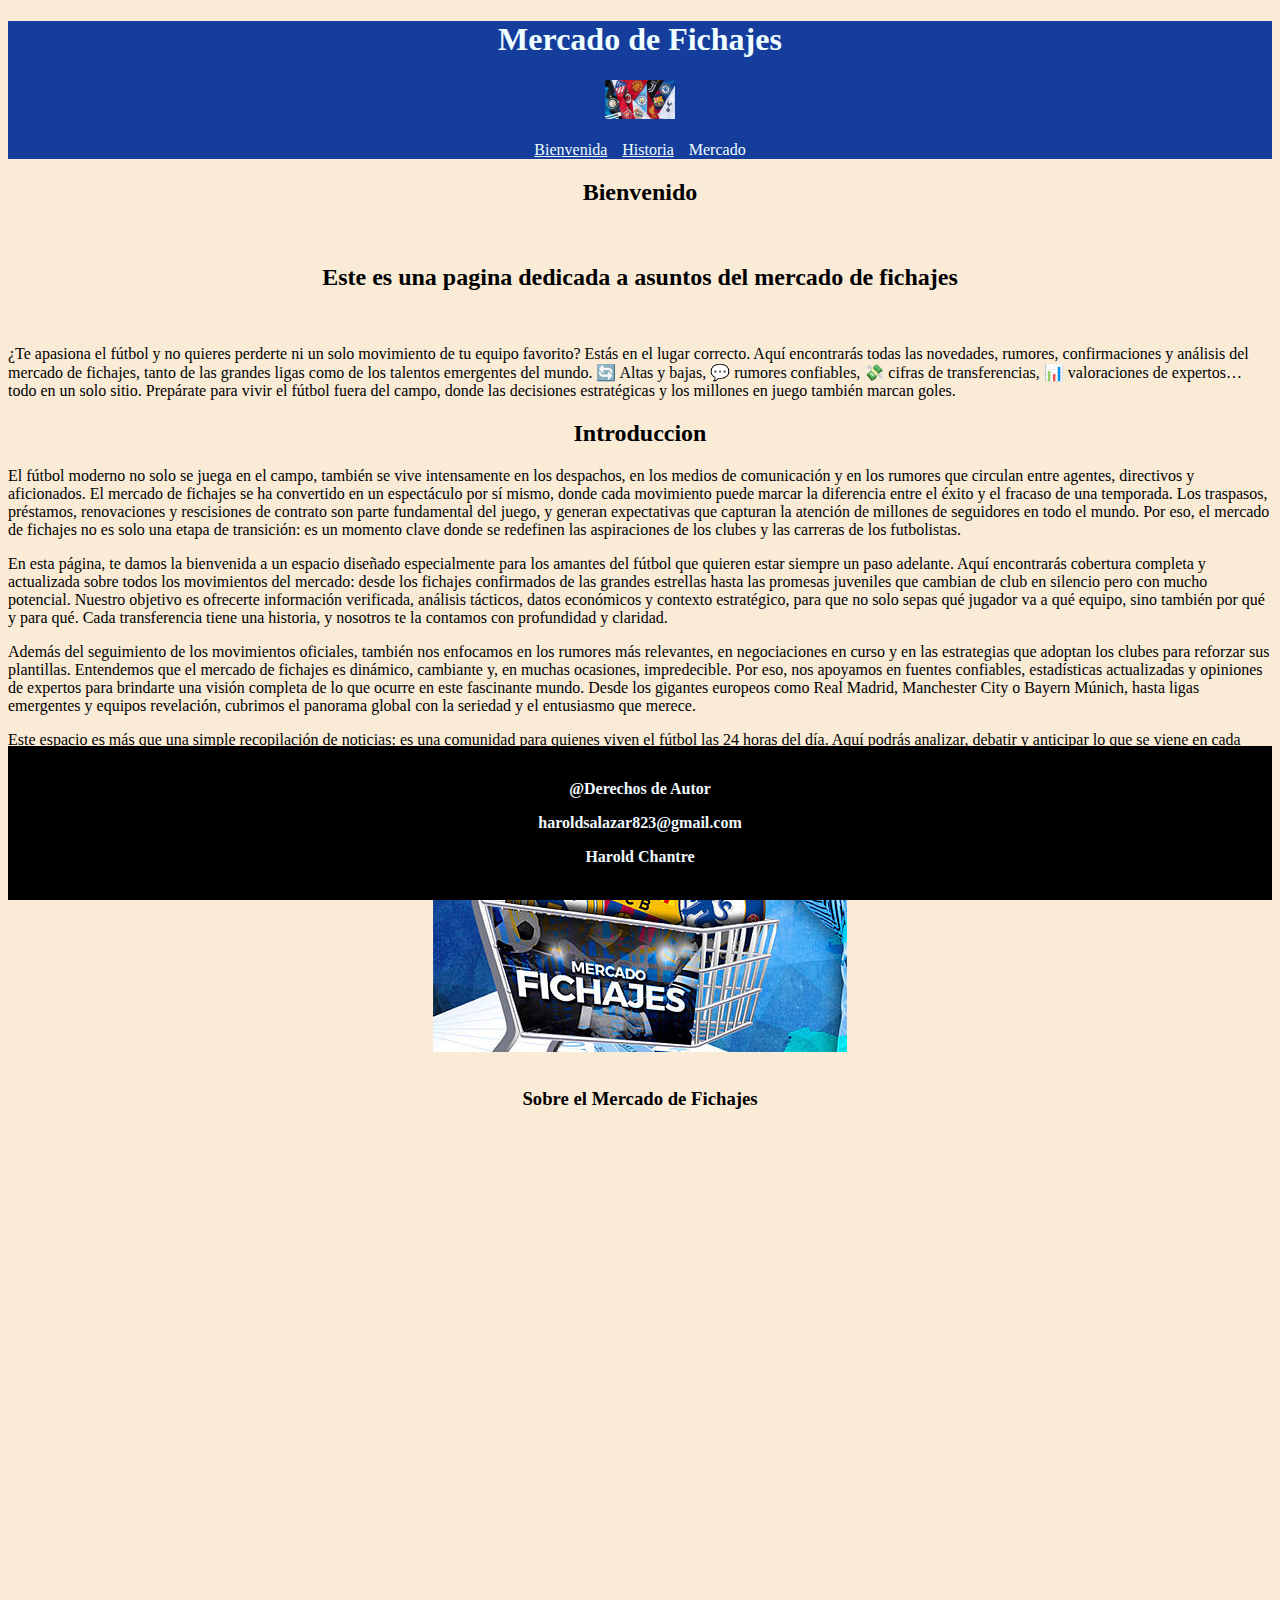
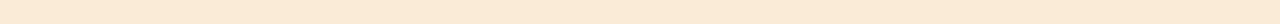
<file: index.html>
<!DOCTYPE html>
 <html lang="en">
 <head>
    <meta charset="UTF-8">
    <meta name="viewport" content="width=device-width, initial-scale=1.0">
    <title>Home s</title>
    <link rel="stylesheet" href="/estilos.css">
 </head>
 <header>
    <H1 style="color: azure; text-align: center;" >Mercado de Fichajes</H1>
    <img style="width: 70px;" src="/Imagenes/Mercado Europeo.jpg.webp" alt="mercado de Fichajes">
    <br>
    <br>
    <nav>
        <li><a style="color: azure;" href="#marcador1">Bienvenida</a></li>
        <li><a  style="color: azure;"  href="/historia.html">Historia</a></li>
        <li><a style="color: azure;" href="/tipos.html"></a>Mercado</li>
    </nav>
 </header>
 <body>
    <h2 id="marcador1"  class="h2-1" >Bienvenido</h2>
     <br>
     <h2 style="text-align: center;" >Este es una pagina dedicada a asuntos del mercado de fichajes</h2>
     <br>
     <p>¿Te apasiona el fútbol y no quieres perderte ni un solo movimiento de tu equipo favorito? Estás en el lugar correcto. Aquí encontrarás todas las novedades, rumores, confirmaciones y análisis del mercado de fichajes, tanto de las grandes ligas como de los talentos emergentes del mundo. 🔄 Altas y bajas, 💬 rumores confiables, 💸 cifras de transferencias, 📊 valoraciones de expertos… todo en un solo sitio. Prepárate para vivir el fútbol fuera del campo, donde las decisiones estratégicas y los millones en juego también marcan goles.</p>
     <h2 style="text-align: center;" >Introduccion</h2>
     <p>El fútbol moderno no solo se juega en el campo, también se vive intensamente en los despachos, en los medios de comunicación y en los rumores que circulan entre agentes, directivos y aficionados. El mercado de fichajes se ha convertido en un espectáculo por sí mismo, donde cada movimiento puede marcar la diferencia entre el éxito y el fracaso de una temporada. Los traspasos, préstamos, renovaciones y rescisiones de contrato son parte fundamental del juego, y generan expectativas que capturan la atención de millones de seguidores en todo el mundo. Por eso, el mercado de fichajes no es solo una etapa de transición: es un momento clave donde se redefinen las aspiraciones de los clubes y las carreras de los futbolistas.</p>
     <p>En esta página, te damos la bienvenida a un espacio diseñado especialmente para los amantes del fútbol que quieren estar siempre un paso adelante. Aquí encontrarás cobertura completa y actualizada sobre todos los movimientos del mercado: desde los fichajes confirmados de las grandes estrellas hasta las promesas juveniles que cambian de club en silencio pero con mucho potencial. Nuestro objetivo es ofrecerte información verificada, análisis tácticos, datos económicos y contexto estratégico, para que no solo sepas qué jugador va a qué equipo, sino también por qué y para qué. Cada transferencia tiene una historia, y nosotros te la contamos con profundidad y claridad.</p>
     <p>Además del seguimiento de los movimientos oficiales, también nos enfocamos en los rumores más relevantes, en negociaciones en curso y en las estrategias que adoptan los clubes para reforzar sus plantillas. Entendemos que el mercado de fichajes es dinámico, cambiante y, en muchas ocasiones, impredecible. Por eso, nos apoyamos en fuentes confiables, estadísticas actualizadas y opiniones de expertos para brindarte una visión completa de lo que ocurre en este fascinante mundo. Desde los gigantes europeos como Real Madrid, Manchester City o Bayern Múnich, hasta ligas emergentes y equipos revelación, cubrimos el panorama global con la seriedad y el entusiasmo que merece.</p>
     <p>Este espacio es más que una simple recopilación de noticias: es una comunidad para quienes viven el fútbol las 24 horas del día. Aquí podrás analizar, debatir y anticipar lo que se viene en cada ventana de transferencias. Ya seas un fanático fiel de tu club, un periodista deportivo, un scout en formación o simplemente alguien que disfruta el juego en todas sus dimensiones, esta página es tu punto de encuentro. Porque en el fútbol, cada fichaje es una apuesta, una ilusión y, muchas veces, el inicio de una nueva historia.</p>
     <br>
     <img class="img01"  style="display: block;" src="/Imagenes/Pr.jpg" alt="Verano">
     <br>
     <h3 style="text-align: center;" >Sobre el Mercado de Fichajes</h3>
    <div>
        <iframe class="video02" width="560" height="315" src="https://www.youtube.com/embed/NDnT2a6XJzY?si=aUeya1wrMqVz_Yv5" title="YouTube video player" frameborder="0" allow="accelerometer; autoplay; clipboard-write; encrypted-media; gyroscope; picture-in-picture; web-share" referrerpolicy="strict-origin-when-cross-origin" allowfullscreen></iframe>
    </div>
 </body>
 <br>
 <footer style="background-color: black;" >
    <br>
    <p class="p2" style="color: aliceblue;text-align: center; " ><b>@Derechos de Autor</b></p>
    <p class="p2"  style="color: aliceblue;text-align: center;" ><b>haroldsalazar823@gmail.com</b></p>
    <p class="p2"  style="color: aliceblue;text-align: center;" ><b>Harold Chantre</b></p>
    <br>
 </footer>
 </html>
</file>
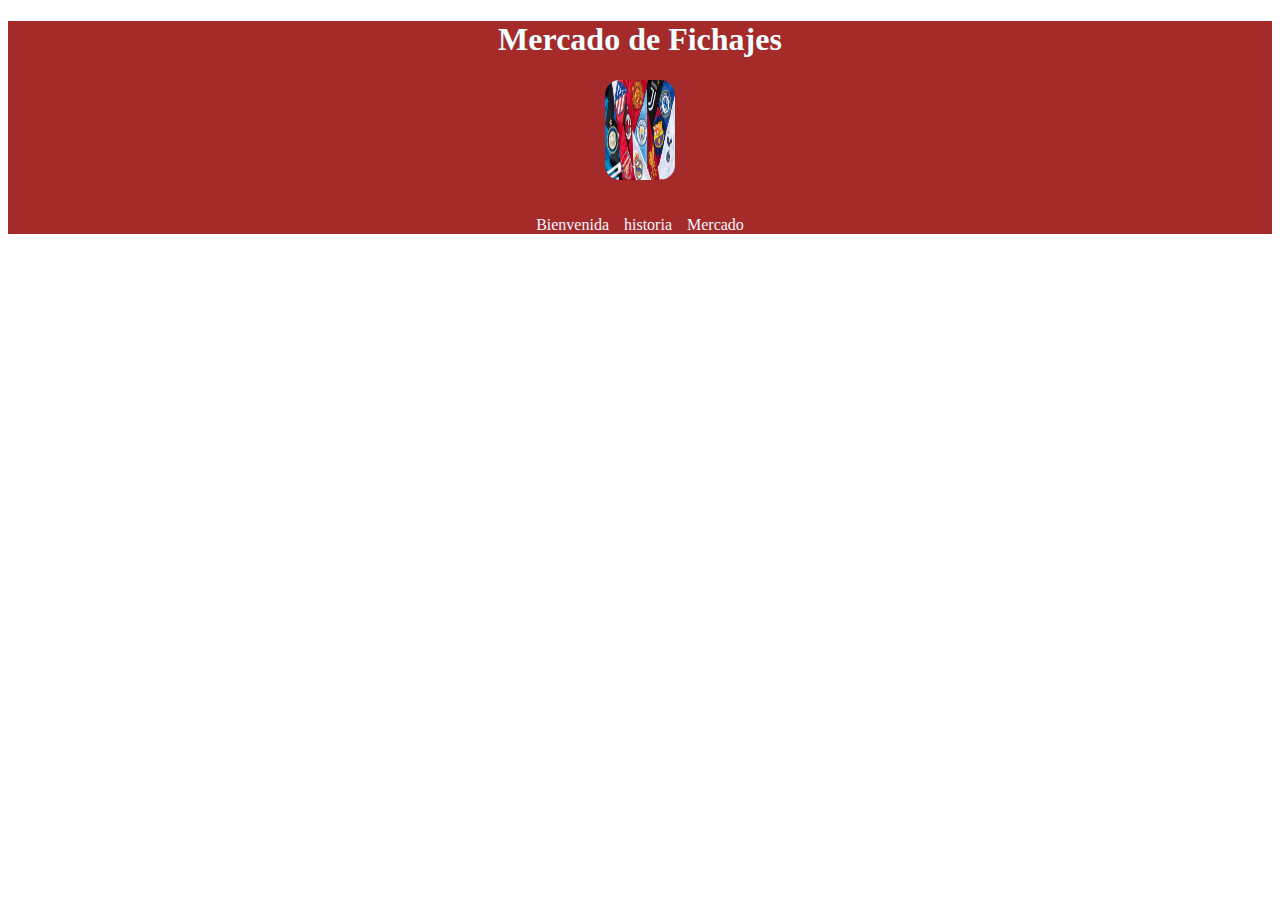
<file: Harold.html>
<!DOCTYPE html>
<html lang="en">
<head>
    <meta charset="UTF-8">
    <meta name="viewport" content="width=device-width, initial-scale=1.0">
    <title>Harold</title>
    <link rel="stylesheet" href="/estilos4.css">
</head>
 <header>
    <H1 style="color: azure; text-align: center;" >Mercado de Fichajes</H1>
    <img style="width: 70px;" src="/Imagenes/Mercado Europeo.jpg.webp" alt="mercado de Fichajes">
    <br>
    <br>
    <nav>
        <li style="color: aliceblue;" >Bienvenida</a></li>
        <li style="color: aliceblue;" >historia</li>
        <li style="color: aliceblue;" >Mercado</li>
    </nav>
 </header>
<body>
    
</body>
</html>
</file>
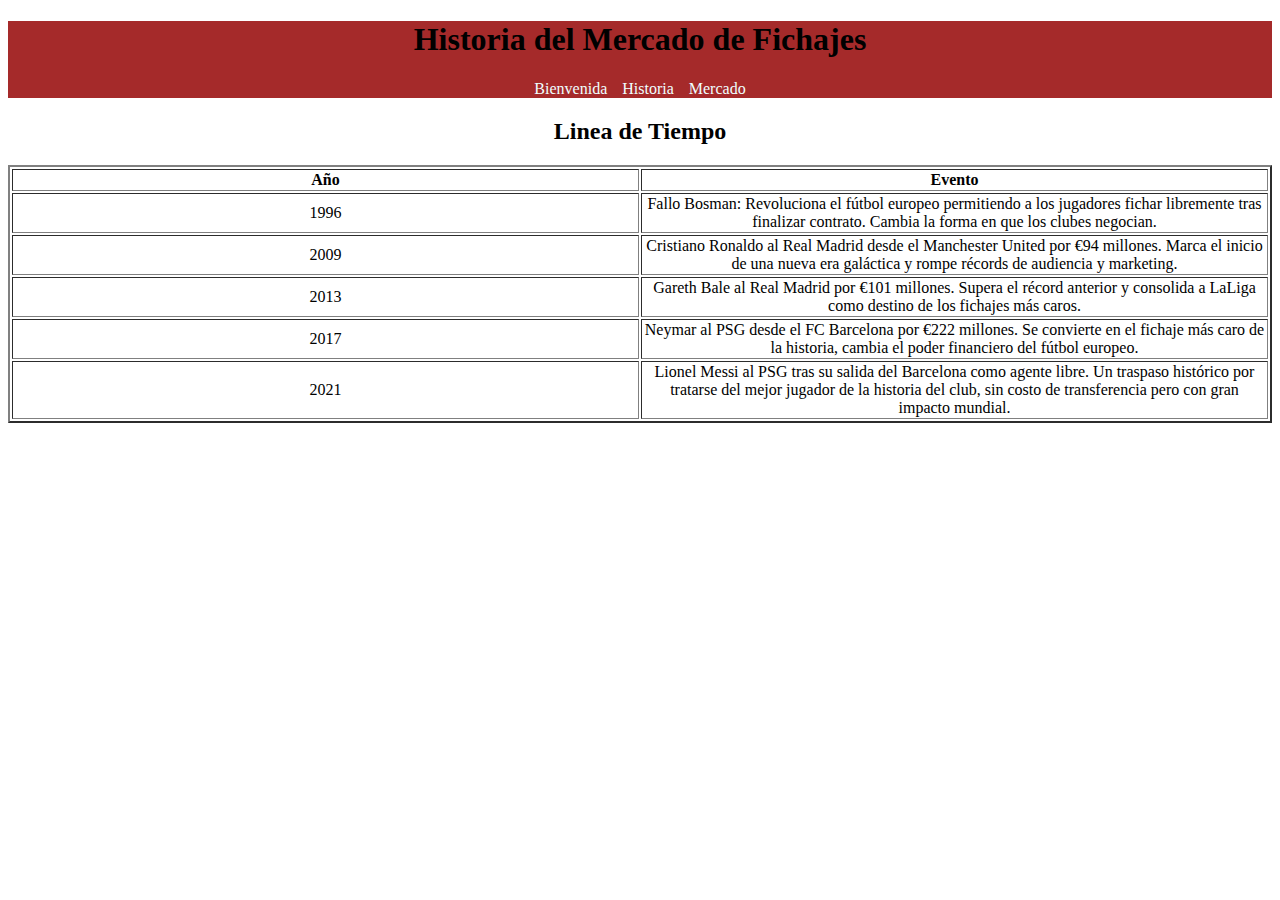
<file: historia.html>
<!DOCTYPE html>
<html lang="en">
<head>
    <meta charset="UTF-8">
    <meta name="viewport" content="width=device-width, initial-scale=1.0">
    <title>Historia</title>
    <link rel="stylesheet" href="/estilos2.css">
</head>
<header>
    <h1 style="text-align: center;" >Historia del Mercado de Fichajes</h1>
    <nav>
        <li>Bienvenida</li>
        <li>Historia</li>
        <li>Mercado</li>
    </nav>
</header>
<body>
    <h2 style="text-align: center;">Linea de Tiempo</h2>
    <table border="2" >
        <tr>
            <th>Año</th>
            <th>Evento</th>
        </tr>
        <tr>
            <td>1996</td>
            <td>Fallo Bosman: Revoluciona el fútbol europeo permitiendo a los jugadores fichar libremente tras finalizar contrato. Cambia la forma en que los clubes negocian.</td>
        </tr>
        <tr>
            <td>2009</td>
            <td>Cristiano Ronaldo al Real Madrid desde el Manchester United por €94 millones. Marca el inicio de una nueva era galáctica y rompe récords de audiencia y marketing.</td>
        </tr>
        <tr>
            <td>2013</td>
            <td>Gareth Bale al Real Madrid por €101 millones. Supera el récord anterior y consolida a LaLiga como destino de los fichajes más caros.</td>
        </tr>
        <tr>
            <td>2017</td>
            <td>Neymar al PSG desde el FC Barcelona por €222 millones. Se convierte en el fichaje más caro de la historia, cambia el poder financiero del fútbol europeo.</td>
        </tr>
        <tr>
            <td>2021</td>
            <td>Lionel Messi al PSG tras su salida del Barcelona como agente libre. Un traspaso histórico por tratarse del mejor jugador de la historia del club, sin costo de transferencia pero con gran impacto mundial.</td>
        </tr>
    </table>
</body>
</html>
</file>
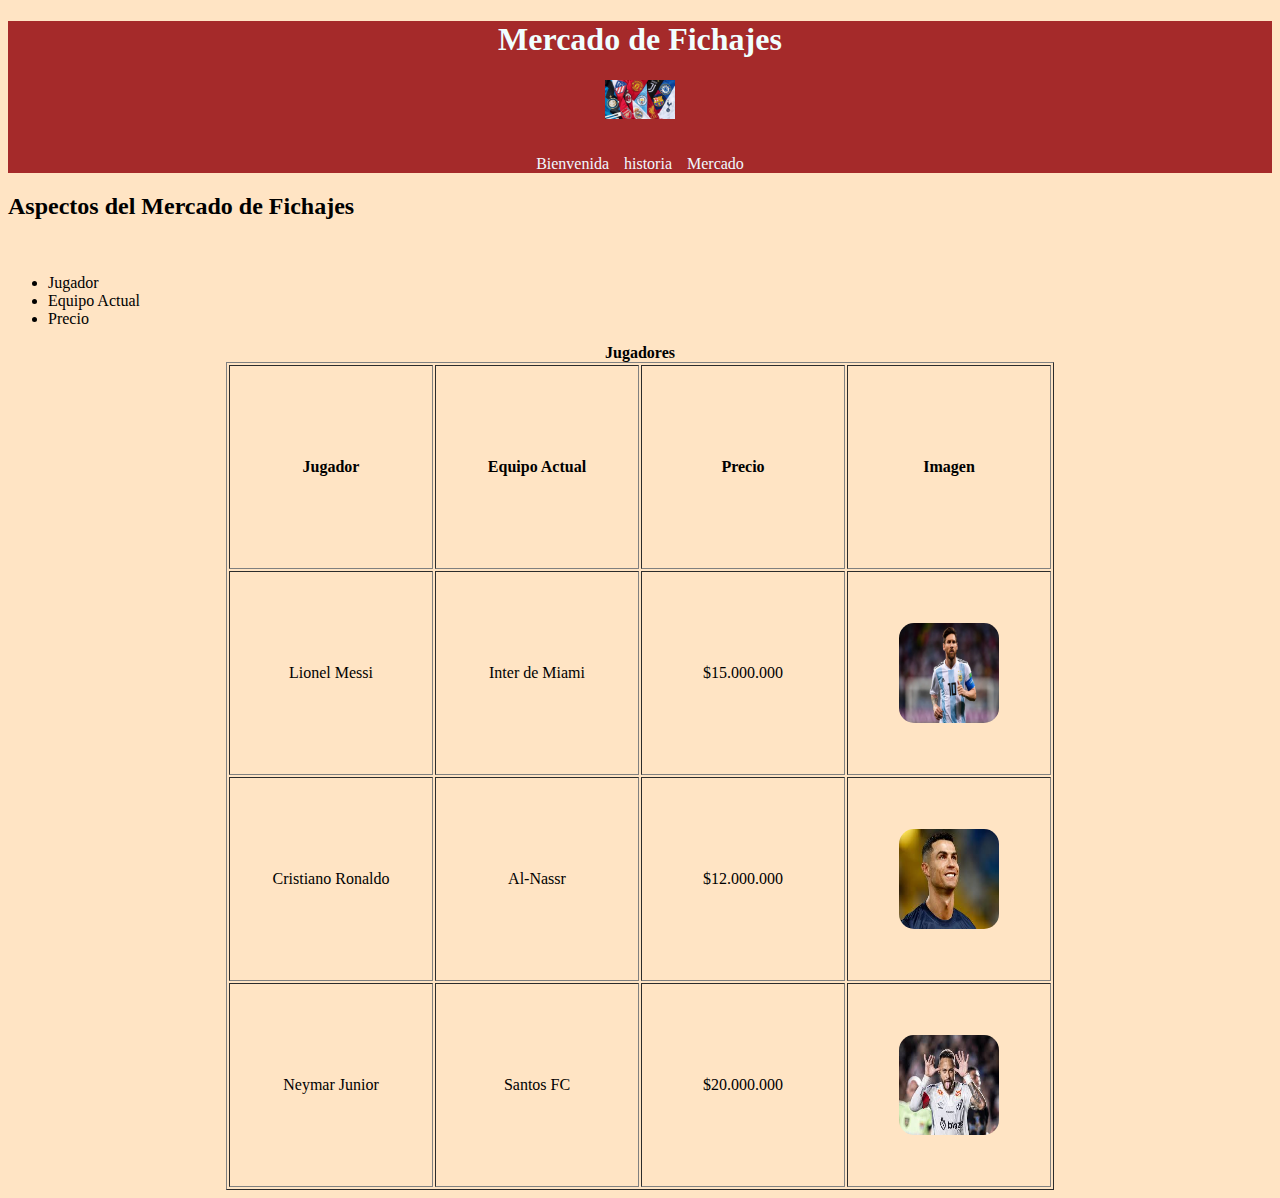
<file: tipos.html>
<!DOCTYPE html>
<html lang="en">
<head>
    <meta charset="UTF-8">
    <meta name="viewport" content="width=device-width, initial-scale=1.0">
    <title>Venta</title>
    <link rel="stylesheet" href="/estilos3.css">
</head>
<header>
        <H1 style="color: azure; text-align: center; " >Mercado de Fichajes</H1>
    <img style="width: 70px; display: block; margin: 0 auto; " src="/Imagenes/Mercado Europeo.jpg.webp" alt="mercado de Fichajes">
    <br>
    <br>
    <nav>
        <li>Bienvenida</a></li>
        <li>historia</li>
        <li>Mercado</li>
    </nav>
</header>
<body>
    <h2>Aspectos del Mercado de Fichajes</h2>
    <br>
    <ul>
        <li style="color: black;" >Jugador</li>
        <li style="color: black;" >Equipo Actual</li>
        <li style="color: black;" >Precio</li>
    </ul>
<main>
        <section>
          <table border="1">
            <caption><b>Jugadores</b></caption>
            <tr>
                <th style="width: 200px; height: 200px; " >Jugador</th>
                <th style="width: 200px; height: 200px; " >Equipo Actual</th>
                <th style="width: 200px; height: 200px; " >Precio</th>
                <th style="width: 200px; height: 200px;" >Imagen</th>
            </tr>
            <tr>
                <td style="width: 200px; height: 200px; " >Lionel Messi</td>
                <td style="width: 200px; height: 200px;" >Inter de Miami</td>
                <td style="width: 200px; height: 200px; " >$15.000.000</td>
                <td style="width: 200px; height: 200px; " ><img class="imgx03" src="/Imagenes/messi1.jpg" alt="Messi"></td>
            </tr>
            <tr>
                <td style="width: 200px; height: 200px;" >Cristiano Ronaldo</td>
                <td style="width: 200px; height: 200px;" >Al-Nassr</td>
                <td style="width: 200px; height: 200px; " >$12.000.000</td>
                <td style="width: 200px; height: 200px; " ><img class="imgx03" src="/Imagenes/cristianocr7.jpeg" alt="Cristiano Cr7"></td>
            </tr>
            <tr>
                <td style="width: 200px; height: 200px; " >Neymar Junior</td>
                <td style="width: 200px; height: 200px; " >Santos FC</td>
                <td style="width: 200px; height: 200px; " >$20.000.000</td>
                <td style="width: 200px; height: 200px; " ><img class="imgx03" src="/Imagenes/neymar.jpeg" alt="Neymar"></td>
            </tr>
          </table>
        </section>
</body>
</html>
</file>
<file: estilos.css>
header{
    text-align: center;
    font-family: 'Times New Roman', Times, serif;
    background-color: rgb(21, 61, 156);
}
.h2-1{
    text-align: center;
}
b{
    text-align: center;
}
body{
    background-color: antiquewhite;
}
nav{
    color: azure;
    align-content: center;
    justify-content: center;
    list-style: none;
    padding: 0;
    margin: 0;
    display: flex;
    gap: 15px;
}
.img01{
    margin: 0 auto;
}
.video02{
    display: flex;
    margin: 0 auto;
    justify-content: center;
}
h3{
    text-align: center;
}
.p2{
    text-align: center;
}
footer{
    position:sticky;
    bottom: 0;
}
</file>
<file: estilos4.css>
nav{
    gap: 15px;
    justify-content: center;
    list-style: none;
    padding: 0;
    margin: 0;
    display: flex;
    gap: 15px;
    align-content: center;
}
header{
    background-color: brown;
}
img{
    width: 100px;
    height:100px;
    border-radius: 15px;
    display: block;
    margin: 0 auto;
}
</file>
<file: estilos2.css>
tr{
    text-align: center;
   width: 30%;
   height: 15%;
}
th{
    text-align: center;
    width: 30%;
    height: 15%;
}
td{
    text-align: center;
    width: 30%;
    height: 15%;
}
header{
    background-color: brown;
}
nav{
    color: azure;
    align-content: center;
    justify-content: center;
    list-style: none;
    padding: 0;
    margin: 0;
    display: flex;
    gap: 15px;
}
</file>
<file: estilos3.css>
.imgx03{
    width: 100px;
    height:100px;
    border-radius: 15px;
    display: block;
    margin: 0 auto;
}
table{
    margin: 0 auto;
}
td{
    text-align: center;
    width: 30%;
    height: 30%;
    align-content: center;
}
nav{
    gap: 15px;
    justify-content: center;
    list-style: none;
    padding: 0;
    margin: 0;
    display: flex;
    gap: 15px;
    align-content: center;
}
li{
    color: aliceblue;
}
header{
    background-color: brown;
}
body{
    background-color: bisque;
}
</file>
